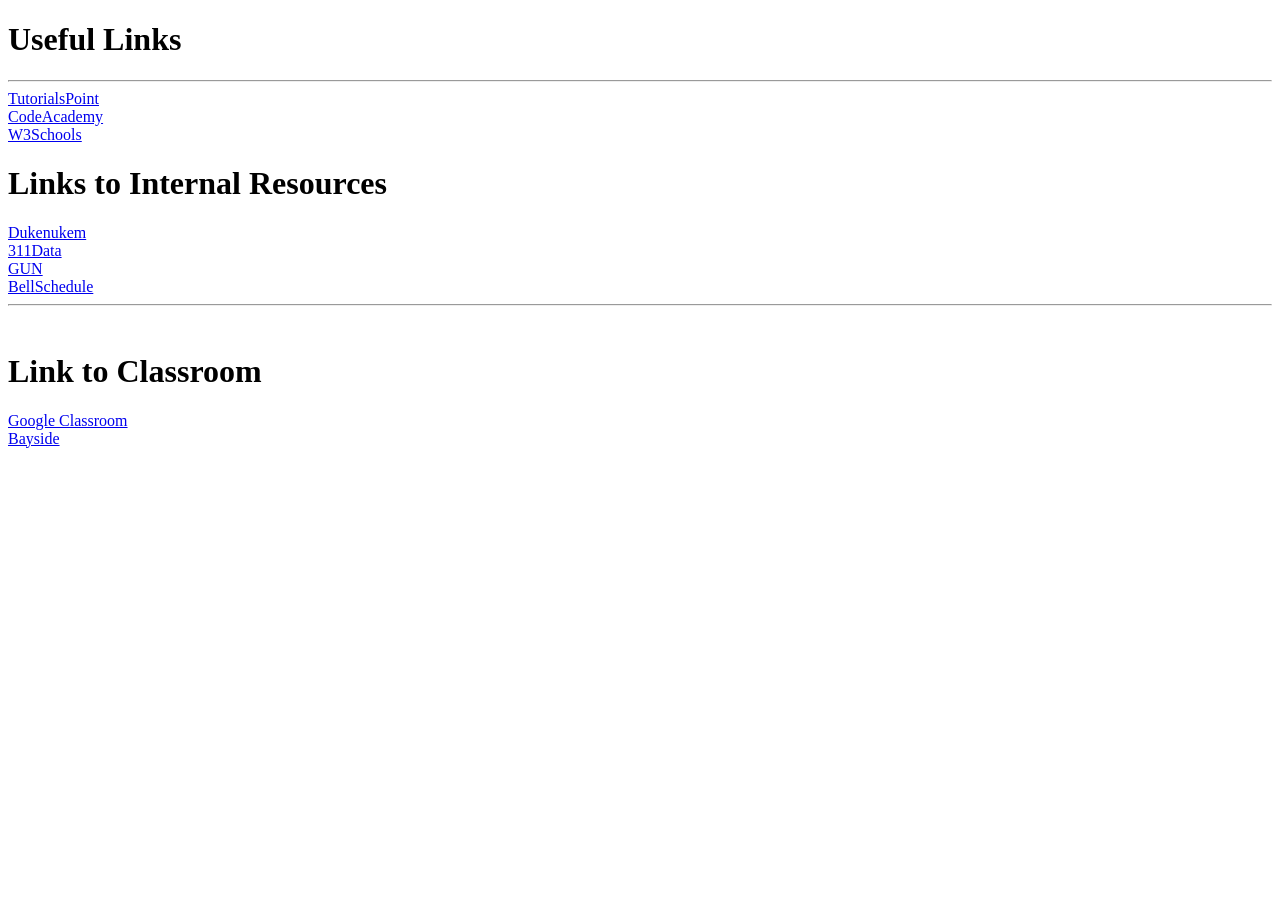
<file: WDUnit1/WDLesson1_3Practical/index.html>
<!DOCTYPE html>
<!-- WD Lesson 1.3: How do we hyperlink resources? -->
<!-- Resources 
      https://www.w3schools.com/html/html_links.asp
      https://www.w3schools.com/tags/tag_a.asp
-->

<html>
  <head>
    <title>Exploring Links</title>
  </head>
  <body>
    <!-- Example of a link to a website 
        <a href="http://www.baysidehighschool.org/"> w3schools </a> 
    -->
    <!-- Challenge 1: Add a heading for "Useful Links". -->
     <h1>Useful Links</h1>

    <!-- Challenge 2: Add a horizontal rule underneath. -->
     <hr>

    <!-- Challenge 3: Create a link to https://www.tutorialspoint.com/ -->
     <a href="https://www.tutorialspoint.com/">
      TutorialsPoint
     </a>

    <!-- Challenge 4: Add a break to skip down to the next line -->
     <br>

    <!-- Challenge 5: Create a link to https://www.codecademy.com/ -->
     <a href="https://www.codecademy.com/">
      CodeAcademy
     </a>

    <!-- Challenge 6: Add a break to skip down to the next line -->
     <br>
  
    <!-- Challenge 7: Create a link to https://www.w3schools.com/ -->
     <a href="https://www.w3schools.com/">
      W3Schools
     </a>
    
    <!-- Challenge 8: Add a horizontal rule and break -->
     <br>

    
 
    <!-- Example of link to an internal sources 
      <a href="resources/dukenukem.jpg"> Duke Nukem </a> <br>
    -->
    <!-- Challenge 9: Add a heading, "Links to Internal Resources in folders"-->
     <h1>Links to Internal Resources</h1>

    <!-- Challenge 10: Create links for the rest of the items located in resources -->
     <a href="resources/dukenukem.jpg">
      Dukenukem
     </a>
     <br>
     <a href="resources/311Data.js">
      311Data
     </a>
     <br>
     <a href="resources/GUN.WAV">
      GUN
     </a>
     <br>
     <a href="resources/BellSchedule.pdf">
      BellSchedule
     </a>

    <!-- Challenge Bonus: Create links to your Lesson 1 and Lesson 2 Activities.  
     Hint: Use the same link that you posted in Google Classroom for the submission of each Lesson Activity -->
     <hr>
     <br>
     <h1>Link to Classroom</h1>
     <a href="https://classroom.google.com/h/st">
      Google Classroom
     </a>
     <br>
     <a href="http://www.baysidehighschool.org/"> Bayside </a>
  </body>
</html>
</file>
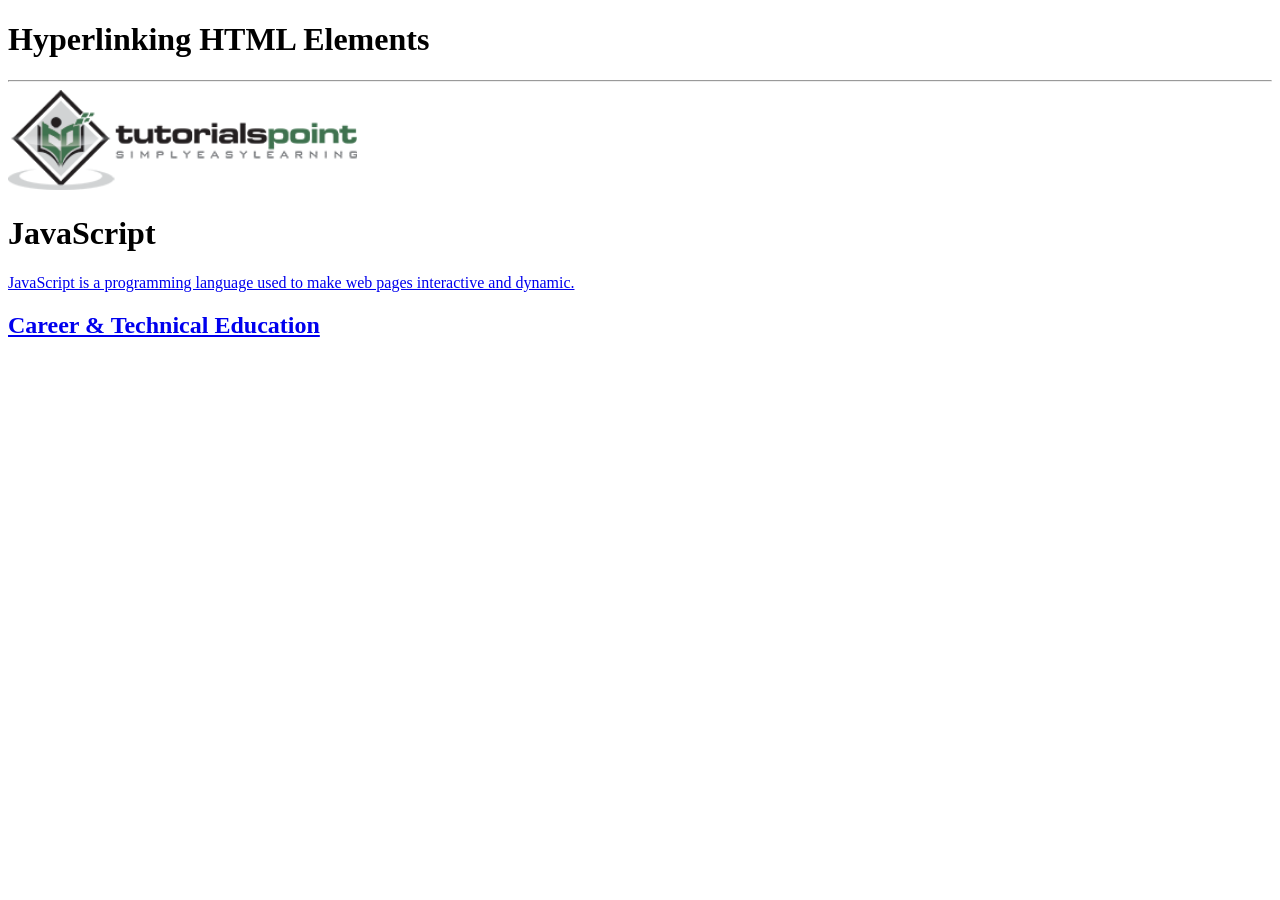
<file: WDUnit1/WDLesson1_4Practical/index.html>
<!DOCTYPE html>
<!-- WD Lesson 1.4: How can we make HTML Elements into hyperlinks? -->
<!-- Resources 
      https://www.w3schools.com/html/html_links.asp
      https://www.w3schools.com/tags/tag_a.asp
-->

<html>
  <head>
    <title>Exploring Links II</title>
  </head>
  <body>
    <!-- Example of an HTML Element as a link to a website that opens in a new tab
    <a href="https://www.w3schools.com/" target="_blank"> 
      <img src="w3schools.jpg" height="100">
    </a>
    --> 
    <!-- Challenge 1: Add a heading with "Hyperlinking HTML Elements" followed by a horizontal rule-->
<h1>Hyperlinking HTML Elements</h1>
<hr>

    <!-- Challenge 2: Add the image for tutorialpoints that is stored locally and make it
     a hyperlink to  https://www.tutorialspoint.com/ that will open in a new tab -->
     <a href="https://www.tutorialspoint.com/" target="_blank">
      <img src="tutorialpoint.png" height="100">
     </a>

    <!-- Challenge 3: Add a paragraph describing JavaScript and make the paragraph a hyperlink to 
     https://javascript.info/ that will open in the SAME tab.-->
     <h1>JavaScript</h1>
<p> <a href="https://javascript.info/" title="https://javascript.info/"> JavaScript is a programming language used to make web pages interactive and dynamic. </a> </p>

    <!-- Challenge 4: Add an <h2> for "Career & Technical Education" and make the heading a hyperlink to 
      the cte.html file which is stored internally in the folder.  
      Note: You can link to other web pages.  This is how websites are created! -->
      <a href="cte.html">
  <h2>Career & Technical Education</h2>
</a>

    <!-- Challenge Bonus:  Complete all the challenges located in cte.html.  
     Note: Click on cte.html to open the html file and start editing. -->
  </body>
</html>
</file>
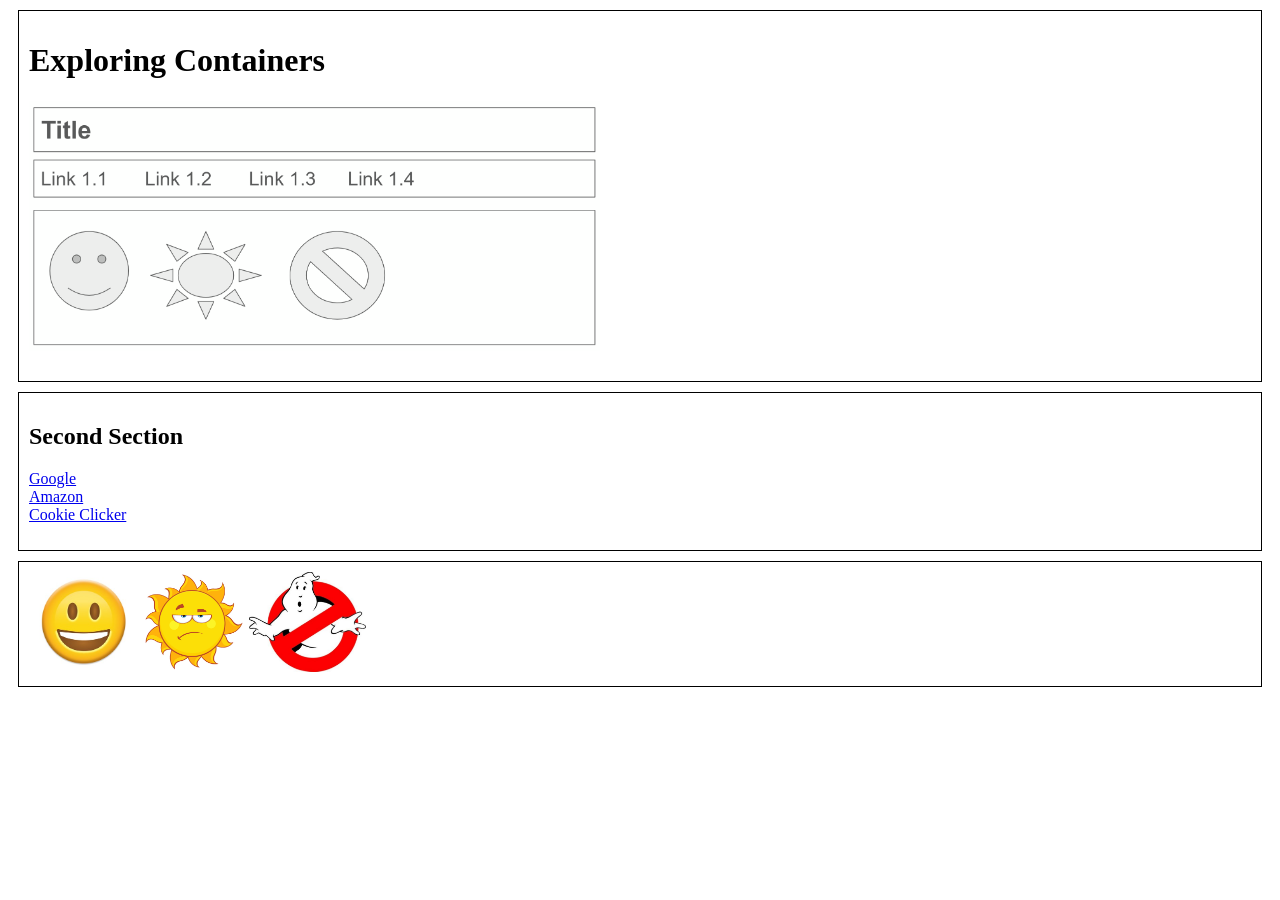
<file: WDUnit1/WDLesson1_5Practical/index.html>
<!DOCTYPE html>
<!-- WD Lesson 1.5: How can we group elements on a page? -->
<!-- Resources 
      https://www.w3schools.com/html/html_blocks.asp
-->
<html>
  <head>
    <title>Exploring Containers</title>
    <link href="style.css" rel="stylesheet" type="text/css" />
  </head>
  <body>
    <!-- Challenge 1: Add the necessary containers to create each of the section shown in WDLesson1_5PracticalDiagram.png -->
    <div class="container">
        <h1>Exploring Containers</h1>
        <p>
          <img src="WDLesson1_5PracticalDiagram.png" height="250">
        </p>
    </div>
     <div class="container">
        <h2>Second Section</h2>
        <p>
          <a href="https://www.google.com/?safe=active&ssui=on" target="_blank"> Google </a><br>
          <a href="https://www.amazon.com/" target="_blank"> Amazon </a><br>
          <a href="https://orteil.dashnet.org/cookieclicker/" target="_blank"> Cookie Clicker </a>
        </p>
    </div>
    <!-- Challenge 2: Within each container created, add the HTML elements specified in WDLesson1_5PracticalDiagram.png
         Note: Images for the last container are stored in the images folder.  Make the images the same height -->
<div class="container">
    <img src="images/face.jpg" height="100">
    <img src="images/sun.jpg" height="100">
    <img src="images/sign.jpg" height="100">
</div>
  </body>
</html>
</file>
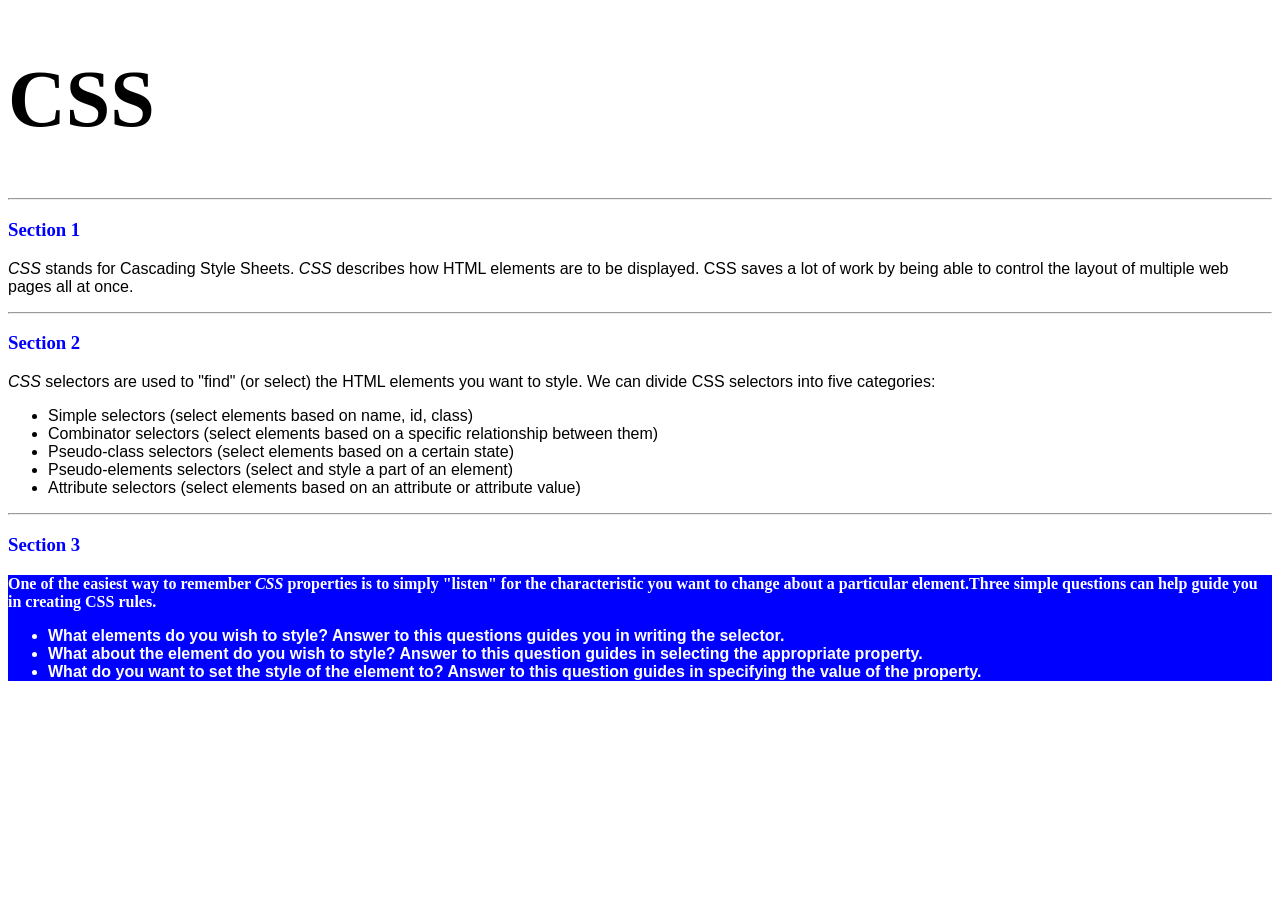
<file: WDUnit2/WDLesson2_1Practical/index.html>
<!DOCTYPE html>
<!-- WD Lesson 2.1: What is CSS? -->
<!-- Resources 
      https://www.w3schools.com/css/css_intro.asp
-->
<html>
  <head>
    <title>Edxploring CSS</title>
    <link href="style.css" rel="stylesheet" type="text/css" />
  </head>
  <body>
    <!-- All Challenges are in style.css -->
    <h1> CSS </h1>
    <hr>
    <h3>Section 1</h3>
    <p><span>CSS</span> stands for Cascading Style Sheets. <span>CSS</span> describes how HTML elements are to be displayed. CSS saves a lot of work by being able to control the layout of multiple web pages all at once.
    </p>
    <hr>
    <h3>Section 2</h3>
    <p>
      <span>CSS</span> selectors are used to "find" (or select) the HTML elements you want to style. We can divide CSS selectors into five categories:
        <ul>
          <li>Simple selectors (select elements based on name, id, class)</li>
          <li>Combinator selectors (select elements based on a specific relationship between them)</li>
          <li>Pseudo-class selectors (select elements based on a certain state)</li>
          <li>Pseudo-elements selectors (select and style a part of an element)</li>
          <li>Attribute selectors (select elements based on an attribute or attribute value)</li>
        </ul>
    </p>
    <hr>
    <h3>Section 3</h3>
    <div>
      One of the easiest way to remember <span>CSS</span> properties is to simply "listen" for the characteristic you want to change about a particular element.Three simple questions can help guide you in creating CSS rules.
        <ul>
          <li>What elements do you wish to style?  Answer to this questions guides you in writing the selector.</li>
          <li>What about the element do you wish to style?  Answer to this question guides in selecting the appropriate property.</li>
          <li>What do you want to set the style of the element to?  Answer to this question guides in specifying the value of the property.</li>
        </ul>
    </div>
  </body>
</html>
</file>
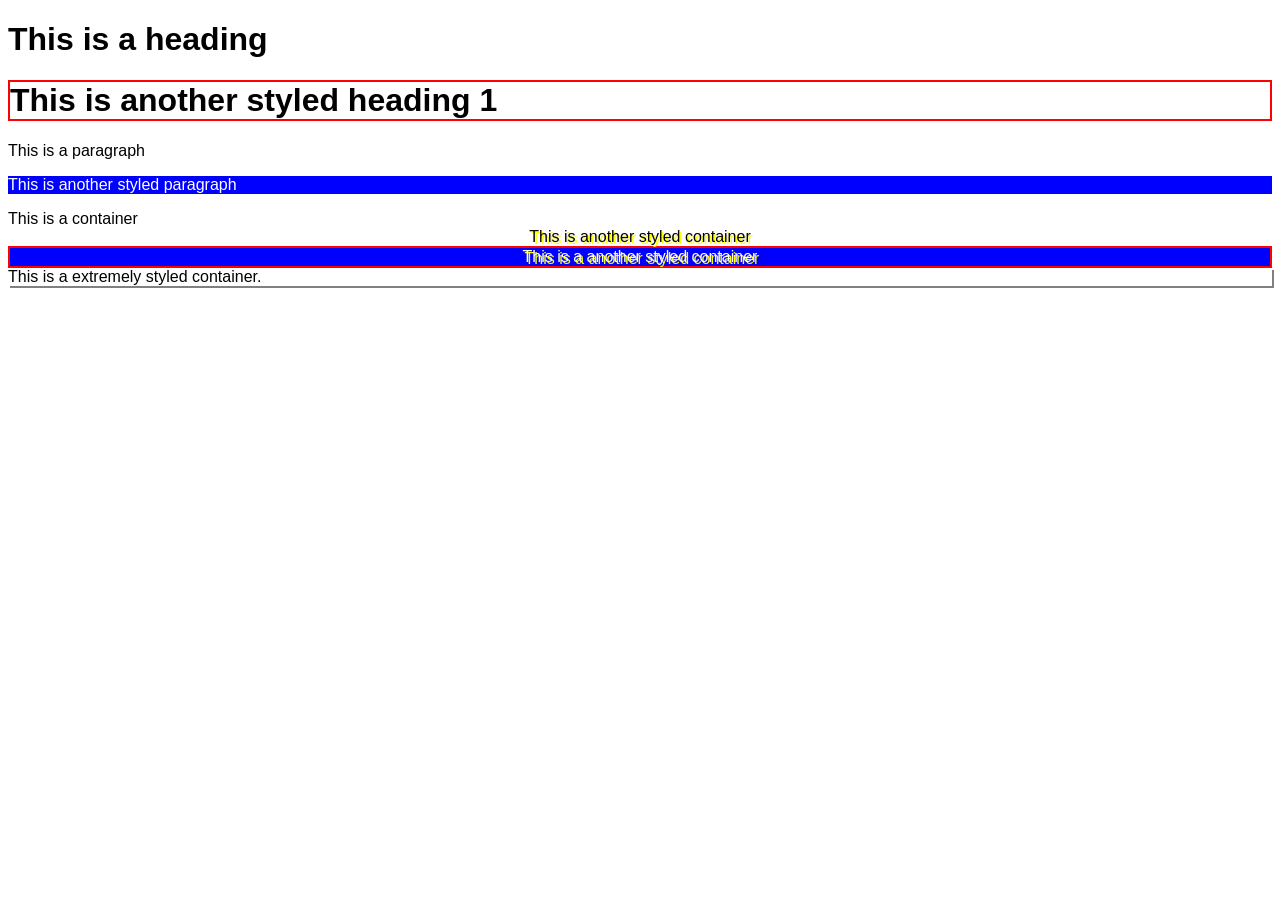
<file: WDUnit2/WDLesson2_2Practical/index.html>
<!DOCTYPE html>
<!-- WD Lesson 2.2: How do we style groups of elements?-->
<!-- Resources 
      https://www.w3schools.com/css/default.asp 
      https://www.w3schools.com/css/css_selectors.asp 
-->
<html>
  <head>
    <title>Exploring Class Selectors</title>
    <link href="style.css" rel="stylesheet" type="text/css" />
  </head>
  <body>
    
    <h1>This is a heading</h1>
    <!-- Challenge 1: Create another heading 1 with the text "This is another styled heading 1."
         Add a class of "highlight" to the heading 1
    --><h1 class="highlight"> This is another styled heading 1 </h1>
    <p> This is a paragraph </p>
    <!-- Challenge 2: Create another paragraph with the text "This is another styled paragraph."
         Add a class of "info" to the paragraph
    --><p class="info"> This is another styled paragraph </p>

    <div> This is a container </div>
    <!-- Challenge 3: Create another container with the text "This is another styled container."
         Add a class of "special" to the container
    --><div class="special"> This is another styled container </div>
    
    <!-- Challenge 4: Give the container below a class of info, highlight and special-->
    <div class="info highlight special"> This is a another styled container </div>

    <!-- Challenge Bonus: Give the container below a class of info, highlight, special and shadow-->
    <div class="shadow"> This is a extremely styled container. </div>

    <!-- All other Challenges are in style.css -->
  </body>
</html>
</file>
<file: WDUnit1/WDLesson1_5Practical/style.css>
div, span{
    border:1px solid black;
    padding:10px;
    margin:10px;
}
</file>
<file: WDUnit2/WDLesson2_1Practical/style.css>
/* Comments in CSS are created like this. 
Notice the slash asterisk at the beginning and 
the asterisk slash at the end */

/* Basic Structure of a CSS rule
selector{
  property: value;
}
*/


/* Challenge 1: Change color of the text for all the headings size 3 to blue */
h3 {
  color: blue;
}

/* Challenge 2: Change the size for the font for all headings size 1 to 60pt */
h1 {
  font-size: 60pt;
}
      
/* Challenge 3: Change the style of the font for all spans to italic */
span {
  font-style: italic;
}

/* Challenge 4: Change the family of font being used for all paragraphs to "Arial" */
p {
  font-family: Arial, sans-serif;
}

/* Challenge 5: Change the family of font being used for all lists to "Comic Sans MS".  
   What element creates a list? -> Unordered lists are 'ul' and ordered lists are 'ol' */
ul, ol {
  font-family: "Comic Sans MS", cursive, sans-serif;
}

/* Challenge 6: Change the background color of the div to blue, color of the text to white and the weight of the font to bold. */
div {
  background-color: blue;
  color: white;
  font-weight: bold;
}
</file>
<file: WDUnit2/WDLesson2_2Practical/style.css>
/* Basic Structure of a CSS rule using classes

.class{
  property: value;
}
*/

/* Challenge 5: Change the family of all elements to Arial */
* {
  font-family: Arial, sans-serif;
}

/* Challenge 6: Change the background color to blue, the color of the text to white for all elements
with a class of "info" */
.info {
  background-color: blue;
  color: white;
}

/* Challenge 7: Add a border of 2px solid red for all elements with a class of "highlight" */
.highlight {
  border: 2px solid red;
}

/* Challenge 8: Align the text in the center and drop a shadow on the text of 2px 2px yellow for
all elements with a class of "special" */
.special {
  text-align: center;
  text-shadow: 2px 2px yellow;
}

/* Challenge Bonus: Create a CSS rule for a class named "shadow".
Apply a shadow to the box around the elements that is 2px 2px gray. */
.shadow {
  box-shadow: 2px 2px gray;
}
</file>
